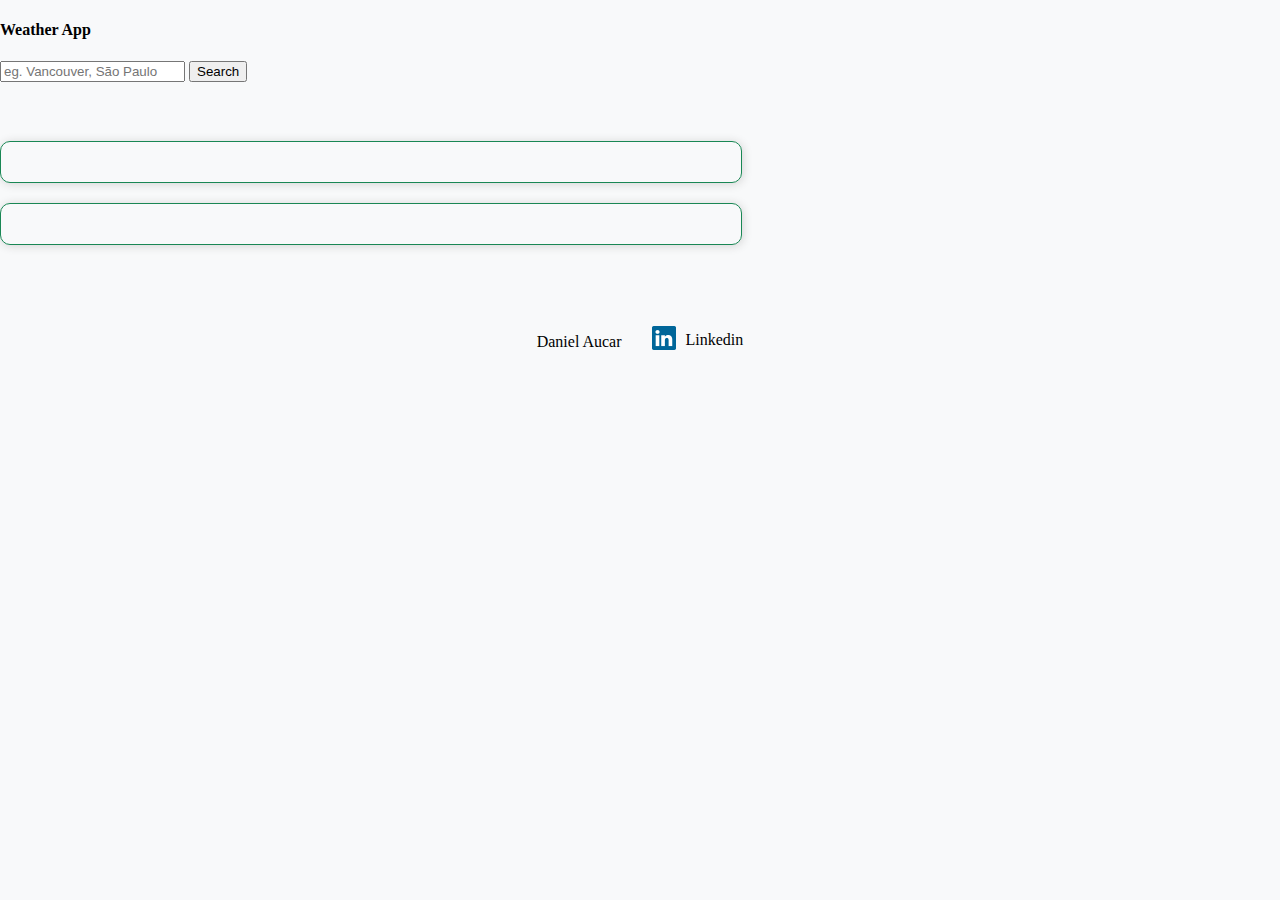
<file: index.html>
<!DOCTYPE html>
<html>

<head>
    <!-- Metas -->
    <meta charset="utf-8">
    <meta http-equiv="X-UA-Compatible" content="IE=edge" />
    <meta name="viewport" content="width=device-width, initial-scale=1, maximum-scale=1" />
    <!-- Title  -->
    <title>WADP 2 - Midterm Weather App - Daniel Aucar Felipe</title>
    <!-- Favicon -->
    <link rel="shortcut icon" href="./favicon.png">
    <!-- Css Ref -->
    <link rel="stylesheet" href="./style.css">
    <!--Bootstrap Ref-->
    <link href="https://cdn.jsdelivr.net/npm/bootstrap@5.0.0-beta2/dist/css/bootstrap.min.css" rel="stylesheet"
        integrity="sha384-BmbxuPwQa2lc/FVzBcNJ7UAyJxM6wuqIj61tLrc4wSX0szH/Ev+nYRRuWlolflfl" crossorigin="anonymous">
    <!--Jquery Ref-->
    <script src="https://ajax.googleapis.com/ajax/libs/jquery/3.5.1/jquery.min.js"></script>
    <!-- JavaScript Ref -->
    <script src="./script.js"></script>
</head>

<body>
    <!--Creating a header using bootstrap-->
    <div class="header-container">
        <header>
            <nav class="navbar navbar-light bg-light">
                <div id="navbar" class="container-fluid">
                    <h4 id="nav-title">Weather App</h4>
                    <!--Search Bar-->
                    <form class="d-flex">
                        <input type="text" id="myInput" class="form-control me-2"
                            placeholder="eg. Vancouver, São Paulo" value = ''>
                        <button id="search" class="btn btn-outline-success" type="submit"
                            onclick="changeCity()">Search</button>
                    </form>
                </div>
            </nav>
        </header>
    </div>
    <div class="container">
        <div class="row justify-content-md-center">
            <div class="col-md-auto" id="general-info">
                <!-- Display General Info -->
                <div id="title-general">
                    <!-- Display City Name, country and date -->
                </div>
                <div id="general-temp">
                    <!-- display current temperature -->
                </div>
                <div id="general-main">
                    <!-- display main weatyher condition -->
                    <div id="general-resume">
                        <div id="general-icon">
                            <!-- display icon -->
                        </div>
                        <div id="general-maxMin">
                            <!-- display max/min temperature -->
                        </div>
                    </div>
                </div>
            </div>
        </div>
    </div>
    <div class="row justify-content-md-center">
        <div class="col-md-auto" id="current-weather">
            <!-- Display current weather -->
            <div id="title-current">

            </div>
            <div id="current-feels">

            </div>
            <div id="current-feels-text">

            </div>
            <div class="current-data">

            </div>
        </div>
    </div>
    <footer>
        <div id="socialMedia">
            <p id="footer-name">Daniel Aucar</p>
            <a href="https://www.linkedin.com/in/daniel-aucar-felipe-2a922291/">
                <img src="./img/linkedin-icon-2.svg.png" alt="">
            </a>
            <a href="https://www.linkedin.com/in/daniel-aucar-felipe-2a922291/" target="_blank">Linkedin</a>
        </div>
    </footer>
</body>

</html>
</file>
<file: style.css>
body{
    margin: 0px;
    padding: 0px;
    background-color: #f8f9fa;
}

#nav-title{
    margin-right: 30px;
}

#navbar{
    margin: 0px;
    justify-content: center;
    height: 100px;
    width: 100%;
    position: -webkit-sticky;
    position: sticky;

}

.container{
    margin-top: 20px;
}

/* General Info */
#general-info{
    display: block;
    margin-bottom: 20px;
    padding: 20px;
    width: 700px;
    border: 1px solid #198754;
    border-radius: 10px;
    box-shadow: 1px 1px 10px lightgray;
}

#general-temp{
    font-size: 40pt;
}

#general-main{
    font-size: 20pt;
    justify-content: center;
    align-items: center;
}

#general-resume{
    display: flex;
    float: right;
    font-size: 18pt;
    margin-right: 30px;
}

#general-icon{
    margin-right: 20px;
}

#general-maxMin{
    font-size: 18pt;
}

/* Current Weather */
#current-weather{
    display: grid;
    margin-bottom: 20px;
    padding: 20px;
    width: 700px;
    border: 1px solid #198754;
    border-radius: 10px;
    box-shadow: 1px 1px 10px lightgray;
}

#current-feels{
    font-size: 30pt;
}

#current-feels-text{
    font-size: 15pt;
}

.current-data{
    font-size: 13pt;
}

/* Footer */
#socialMedia{
    display: flex;
    padding: 3em;
    align-items: center;
    justify-content: center;
    background-color: #f8f9fa;
}

#footer-name{
    margin-top: 20px;
    margin-right: 20px;
    align-items: center;
    justify-content: center;
}

#socialMedia a{
    margin-left: 10px;
    font-size: 1em;
    color: black;
    text-decoration: none;
}
</file>
